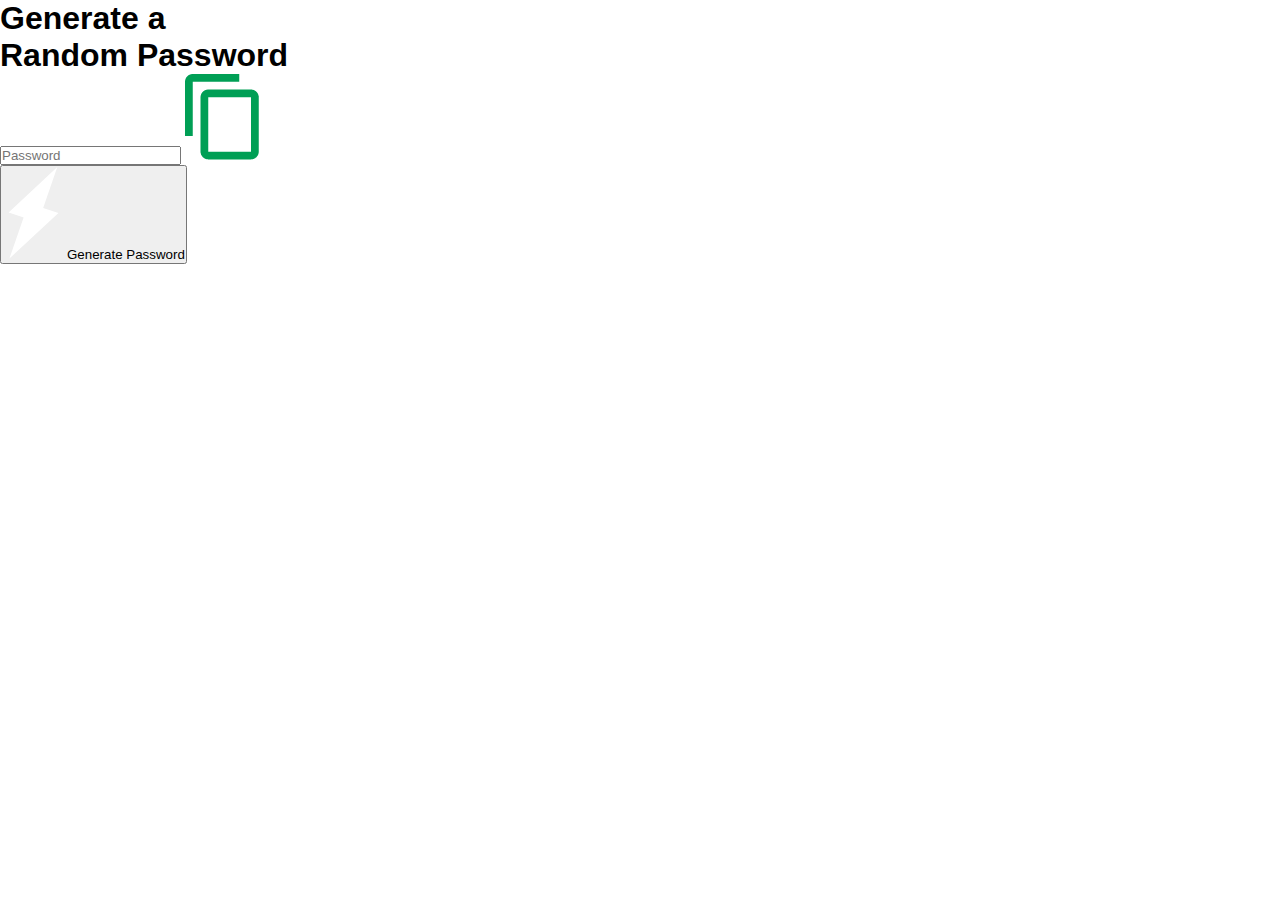
<file: Mini-Projects/Password-Generator/index.html>
<!DOCTYPE html>
<html lang="en">
<head>
  <meta charset="UTF-8">
  <meta name="viewport" content="width=device-width, initial-scale=1.0">
  <link rel="stylesheet" href="style.css">
  <title>Random-Password-Generator</title>
</head>
<body>
  <div class="container">
    <h1>Generate a <br><span>Random Password</span></h1>
    <div class="display">
      <input type="text" name="" id="password" placeholder="Password">
      <img src="images/copy.png" alt="">
    </div>
    <button onclick="createPassword()"><img src="images/generate.png" alt="">Generate Password</button>
  </div>
  <script src="script.js"></script>
</body>
</html>
</file>
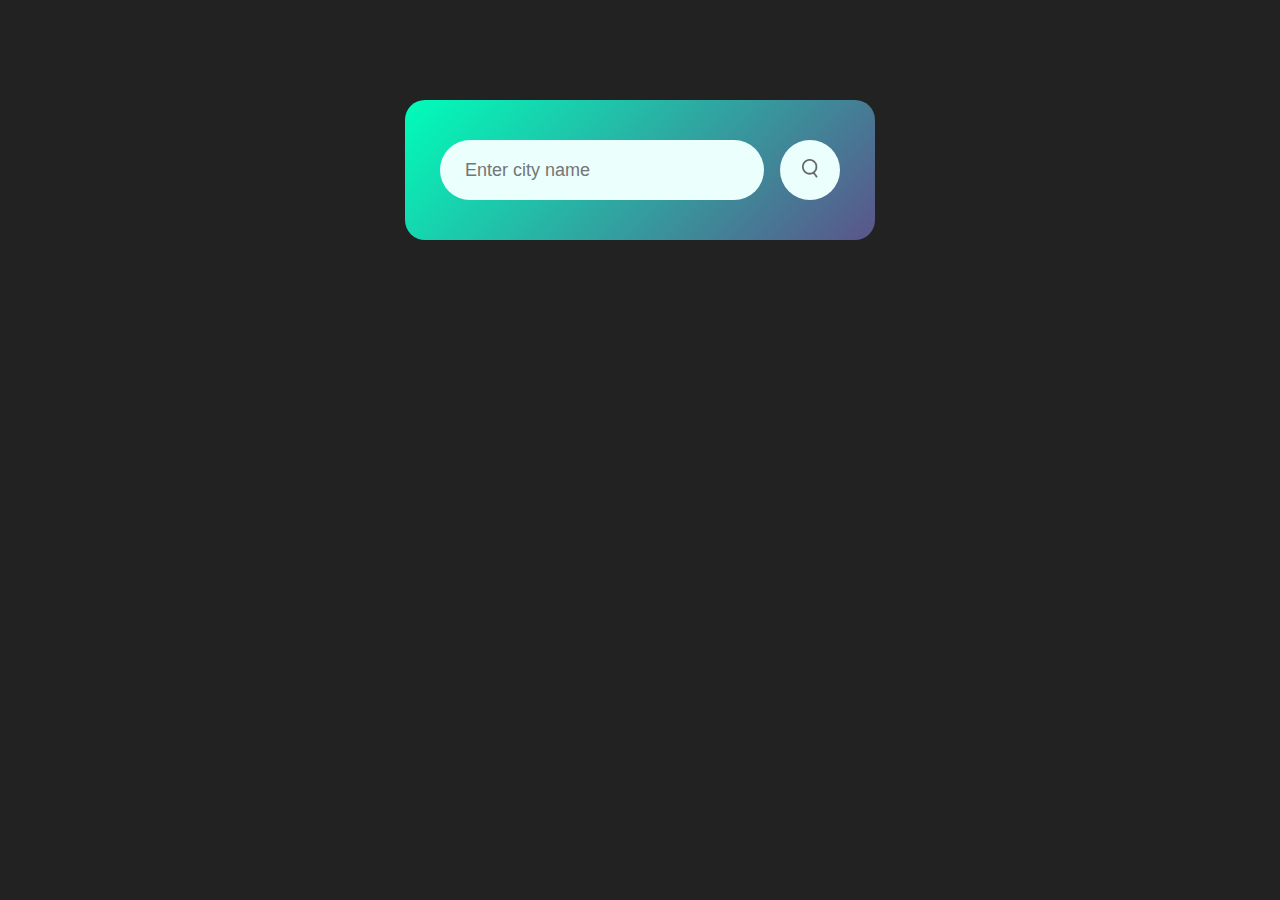
<file: Mini-Projects/Weather-App/index.html>
<!DOCTYPE html>
<html lang="en">

<head>
  <meta charset="UTF-8">
  <meta name="viewport" content="width=device-width, initial-scale=1.0">
  <title>Weather App</title>
  <link rel="stylesheet" href="style.css">
</head>

<body>
  <div class="card">
    <div class="search">
      <input type="text" placeholder="Enter city name" spellcheck="false">
      <button><img src="images/search.png" alt=""></button>
    </div>
    <div class="error">
      <p>Invalid City Name</p>
    </div>
    <div class="weather">
      <img src="images/rain.png" alt="" class="weather-icon">
      <h1 class="temp">22&deg;C</h1>
      <h2 class="city">New York</h2>
      <div class="details">
        <div class="col">
          <img src="images/humidity.png" alt="">
          <div>
            <p class="humidity">50%</p>
            <p>Humidity</p>
          </div>
        </div>
        <div class="col">
          <img src="images/wind.png" alt="">
          <div>
            <p class="wind">15km/h</p>
            <p>Wind Speed</p>
          </div>
        </div>
      </div>
    </div>
  </div>
  <script src="script.js"></script>
</body>

</html>
</file>
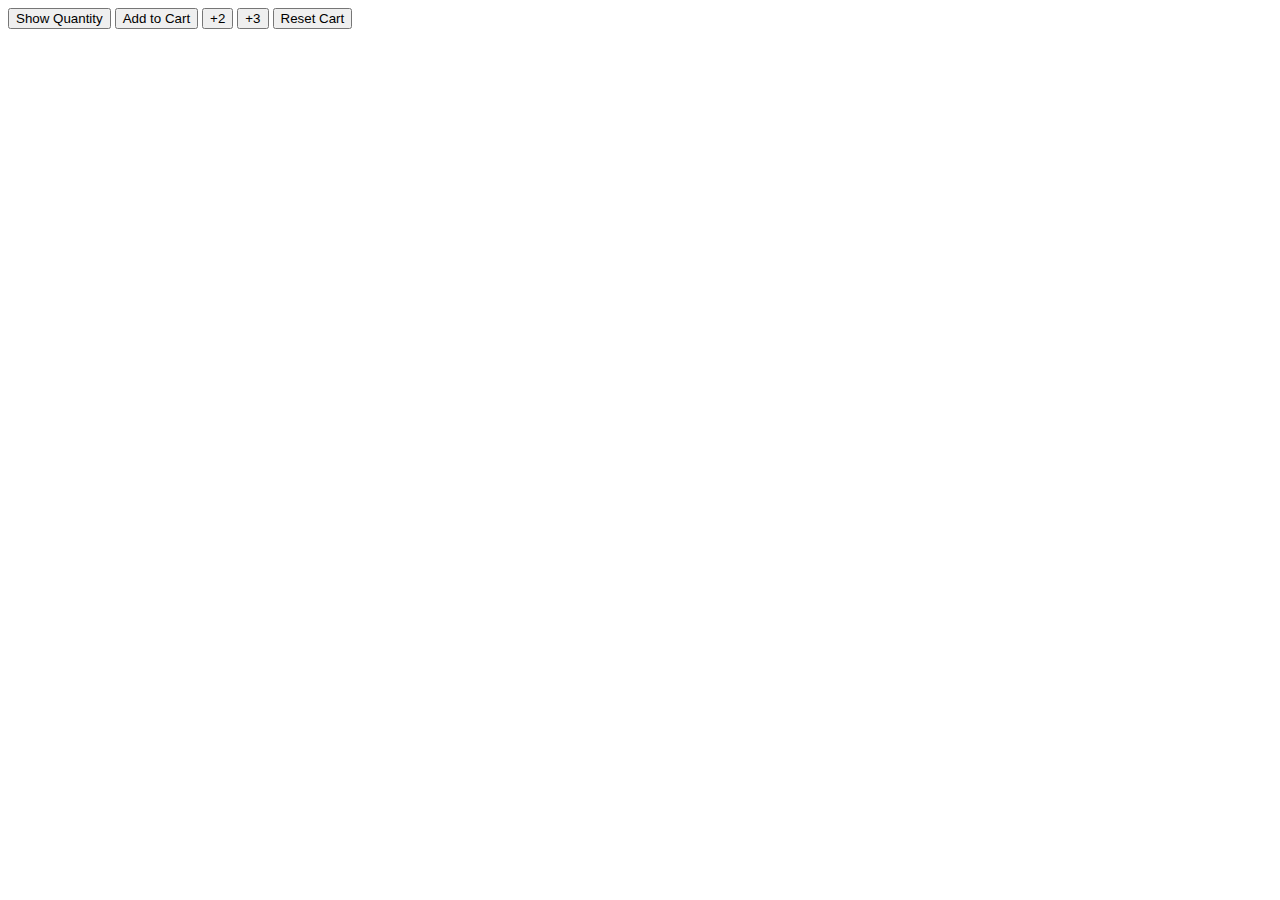
<file: cart-quantity.html>
<!DOCTYPE html>
<html lang="en">
<head>
  <meta charset="UTF-8">
  <meta name="viewport" content="width=device-width, initial-scale=1.0">
  <title>Cart Quantity</title>
</head>
<body>
  <button onclick="
    console.log(`Cart Quantity: ${cartQuantity}`);
    ">Show Quantity</button>
  <button onclick="
    cartQuantity++;
    console.log(`Cart Quantity: ${cartQuantity}`);
  ">Add to Cart</button>
  <button onclick="
    cartQuantity+=2;
    console.log(`Cart Quantity: ${cartQuantity}`);
  ">+2</button>
  <button onclick="
  cartQuantity+=3;
  console.log(`Cart Quantity: ${cartQuantity}`);
">+3</button>
  <button onclick="
  cartQuantity=0;
  console.log(`Cart was reset`);
  console.log(`Cart Quantity: ${cartQuantity}`)
">Reset Cart</button>

  <script>
    let cartQuantity=0;
  </script>
</body>
</html>
</file>
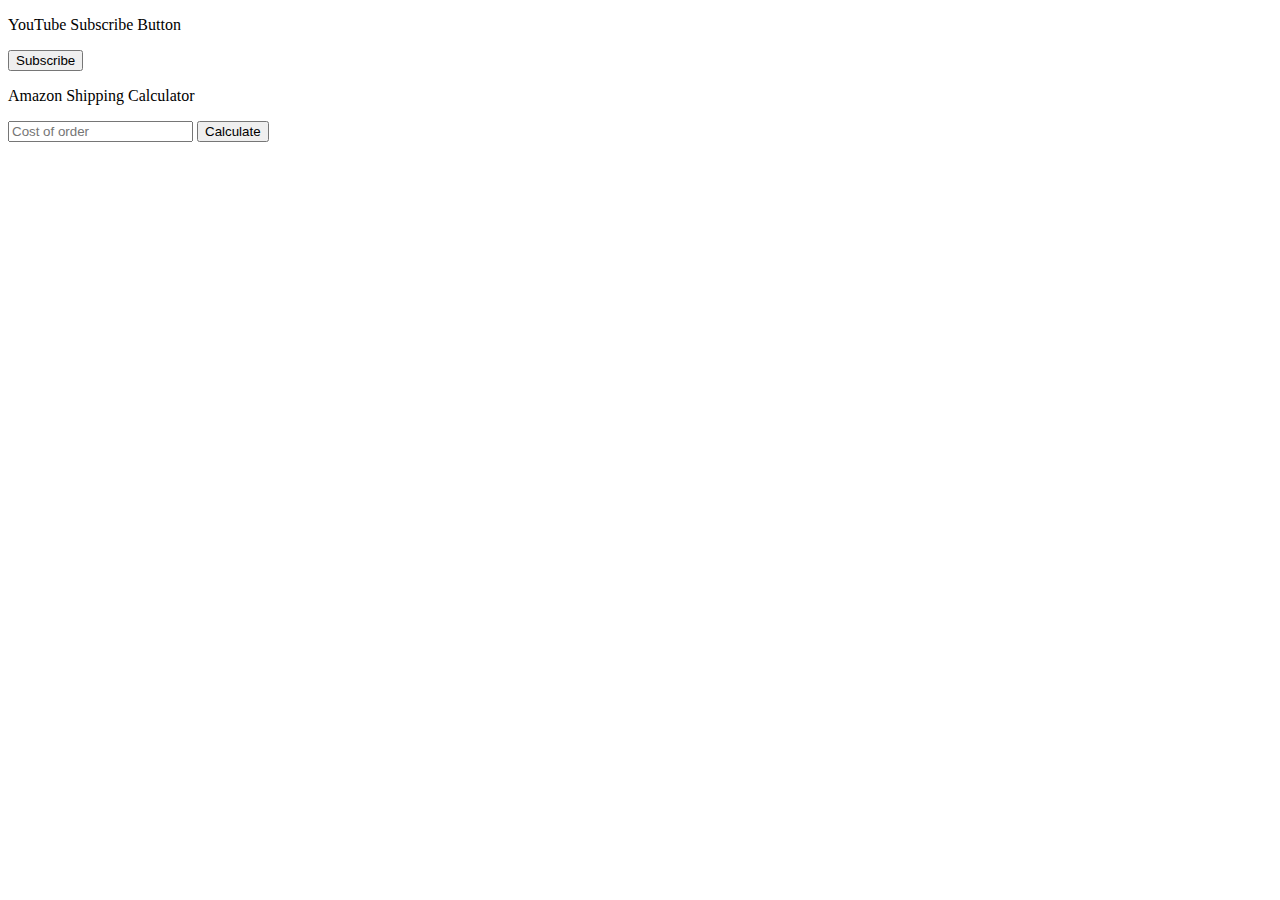
<file: dom-projects.html>
<!DOCTYPE html>
<html lang="en">

<head>
  <meta charset="UTF-8">
  <meta name="viewport" content="width=device-width, initial-scale=1.0">
  <title>DOM Projects</title>
</head>

<body>
  <p>YouTube Subscribe Button</p>
  <button onclick="
  subscribe()
  " class="js-subscribe-button">Subscribe</button>

  <p>Amazon Shipping Calculator</p>
  <input class="js-cost-input" type="text" placeholder="Cost of order" onkeydown="handleCostKeyDown(event)">
  <button onclick="calculateTotal()">Calculate</button>
  <p class="js-total-cost"></p>


  <script>
    function handleCostKeyDown(event) {
      if (event.key === 'Enter') {
        calculateTotal();
      }
    }


    function calculateTotal() {
      const inputElement = document.querySelector('.js-cost-input');
      let cost = Number(inputElement.value);

      if (cost < 40) {
        cost += 10;
      }

      document.querySelector('.js-total-cost').innerHTML = `$${cost}`;
    }

    function subscribe() {
      const buttonElement = document.querySelector('.js-subscribe-button');

      if (buttonElement.innerText === 'Subscribe') {
        buttonElement.innerText = 'Subscribed';
      }
      else {
        buttonElement.innerText = 'Subscribe';
      }
    }
  </script>
</body>

</html>
</file>
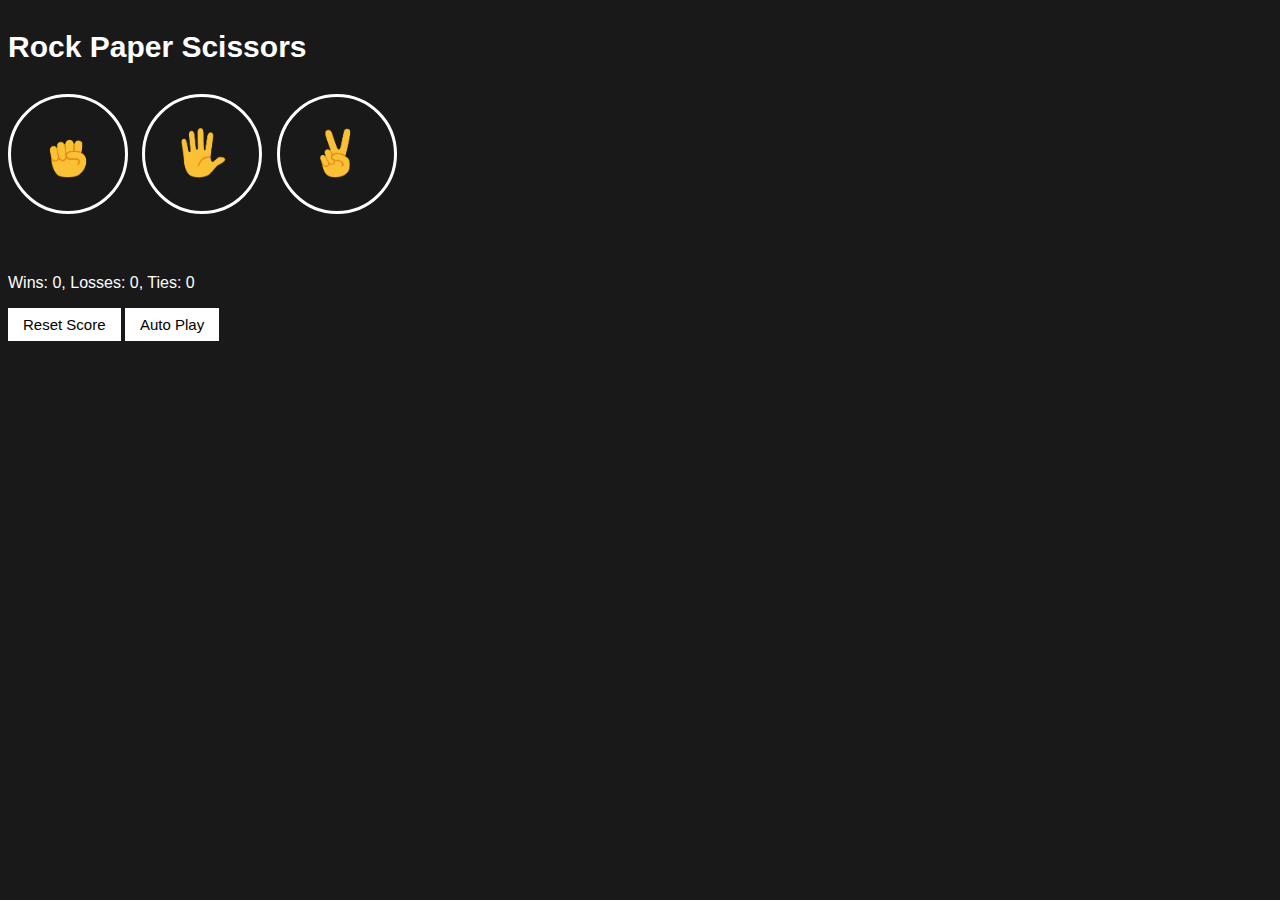
<file: rock-paper-scissors-dom.html>
<!DOCTYPE html>
<html lang="en">
<head>
  <meta charset="UTF-8">
  <meta name="viewport" content="width=device-width, initial-scale=1.0">
  <title>Rock Paper Scissors</title>
  <link rel="stylesheet" href="styles/rock-paper-scissors.css">
</head>
<body>
  <p class="title">Rock Paper Scissors</p>
  <button class="move-button js-rock-button"><img class="move-icon" src="assets/rock-emoji.png"></button>
  <button class="move-button js-paper-button"><img src="assets/paper-emoji.png" class="move-icon"></button>
  <button class="move-button js-scissor-button"><img src="assets/scissors-emoji.png" class="move-icon"></button>

  <p class="js-result result"></p>
  <p class="js-moves"></p>
  <p class="js-score score"></p>

  <button onclick="
  score.wins=0;
  score.losses=0;
  score.ties=0;
  localStorage.removeItem('score')
  updateScoreElement();
  " class="reset-score-button">Reset Score</button>
  <button class="auto-play-button" onclick="autoPlay()">Auto Play</button>

  <script src="scripts/rock-paper-scissors.js"></script>
</body>
</html>
</file>
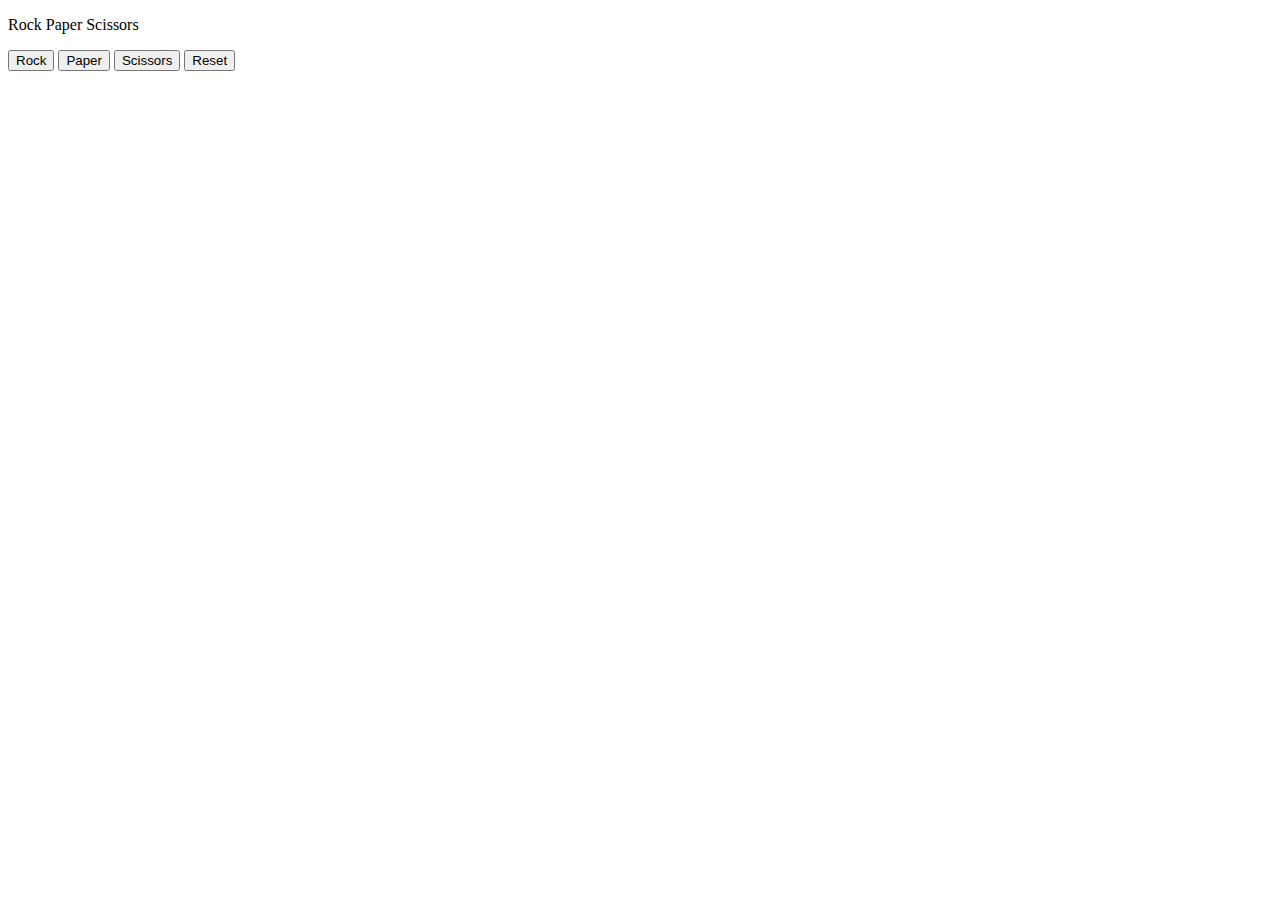
<file: rock-paper-scissors.html>
<!DOCTYPE html>
<html lang="en">
<head>
  <meta charset="UTF-8">
  <meta name="viewport" content="width=device-width, initial-scale=1.0">
  <title>Rock Paper Scissors</title>
</head>
<body>
  <p>Rock Paper Scissors</p>
  <button onclick="playGame('rock');">Rock</button>
  <button onclick="playGame('paper');">Paper</button>
  <button onclick="playGame('scissors');">Scissors</button>
  <button onclick="
  score.wins=0;
  score.losses=0;
  score.ties=0;
  localStorage.removeItem('score')">Reset</button>

  <script>
    let score=JSON.parse(localStorage.getItem('score')) || {
      wins: 0,
      losses: 0,
      ties: 0
    };

    // if(score===null){
    // if(!score){
    //   score={
    //     wins: 0,
    //     losses: 0,
    //     ties: 0
    //   }
    // }


    function playGame(playerMove){
      const computerMove=pickComputerMove();
      let result='';
      if(playerMove==='scissors'){
        if(computerMove==='rock'){
          result='You Lose.';
        }
        else if(computerMove==='paper'){
          result='You Win.';
        }
        else if(computerMove==='scissors'){
          result='Tie.';
        }
      }

      else if(playerMove==='paper'){
        if(computerMove==='rock'){
          result='You Win.';
        }
        else if(computerMove==='paper'){
          result='Tie.';
        }
        else if(computerMove==='scissors'){
          result='You Lose.';
        }
      }

      else if(playerMove==='rock'){
        if(computerMove==='rock'){
          result='Tie.';
        }
        else if(computerMove==='paper'){
          result='You Lose.';
        }
        else if(computerMove==='scissors'){
          result='You Win.';
        }
      }

      if(result==='You Win.'){
        score.wins+=1;
      }
      else if(result==='You Lose.'){
        score.losses+=1;
      }
      if(result==='Tie.'){
        score.ties+=1;
      }

      localStorage.setItem('score',JSON.stringify(score));

      alert(`You picked ${playerMove}. Computer picked ${computerMove}. ${result}
Wins: ${score.wins}, Losses: ${score.losses}, Ties: ${score.ties}`);
    }

    function pickComputerMove(){
      const randomNumber=Math.random();
      let computerMove='';

      if(randomNumber>=0 && randomNumber<1/3){
        computerMove='rock';
      }

      else if(randomNumber>=1/3 && randomNumber<2/3){
        computerMove='paper';
      }

      else if(randomNumber>=2/3 && randomNumber<1){
        computerMove='scissors';
      }

      return computerMove;
    }
  </script>
</body>
</html>
</file>
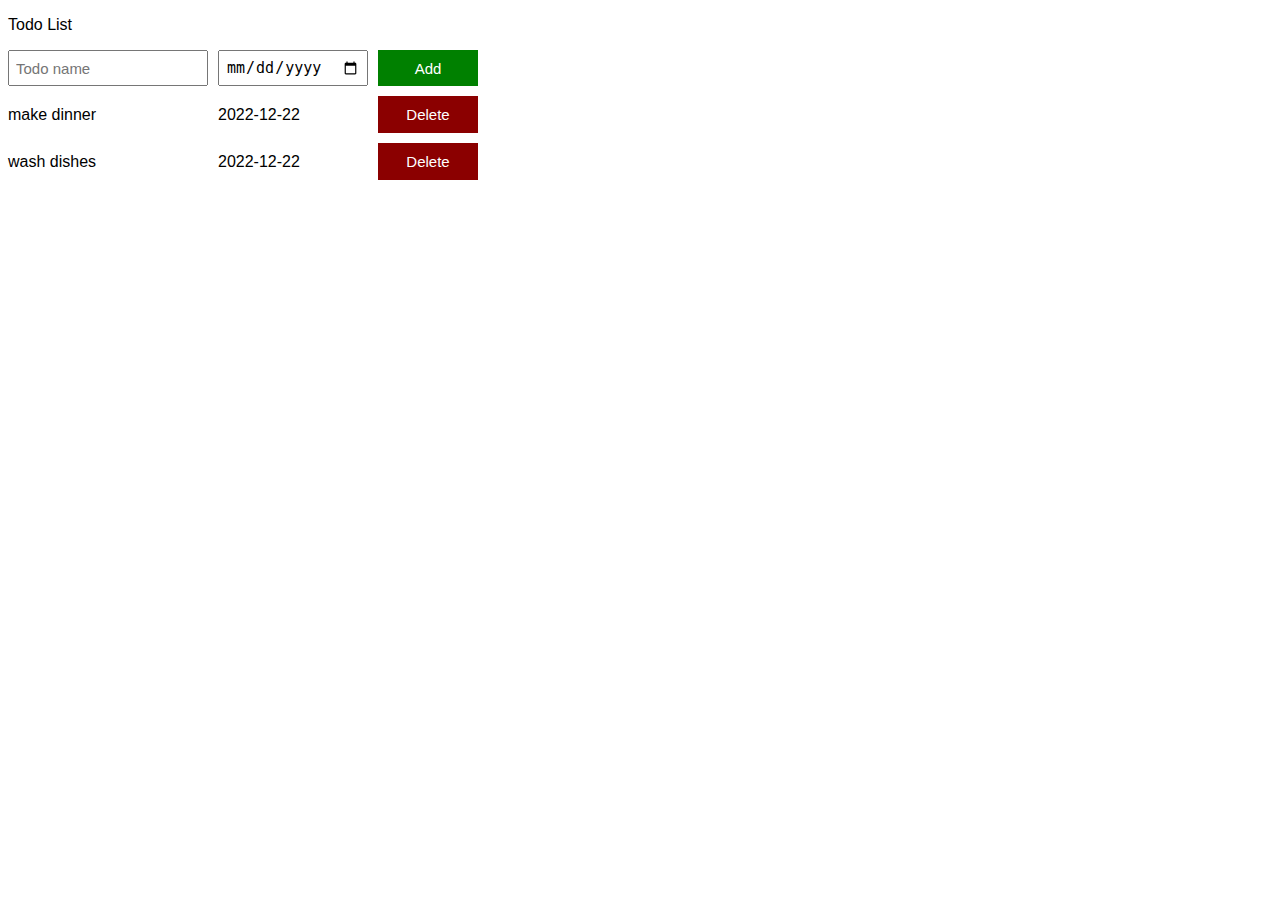
<file: todo-list.html>
<!DOCTYPE html>
<html lang="en">

<head>
  <meta charset="UTF-8">
  <meta name="viewport" content="width=device-width, initial-scale=1.0">
  <title>Todo List</title>
  <link rel="stylesheet" href="./styles/todo-list.css">
</head>

<body>
  <p>Todo List</p>
  <div class="todo-input-grid">
    <input class="js-name-input name-input" placeholder="Todo name">
    <input class="js-due-date-input due-date-input" type="date">
    <button class="add-todo-button" onclick="addTodo()">Add</button>
  </div>

  <div class="js-todo-list todo-grid"></div>

  <script src="./scripts/todo-list.js"></script>
</body>

</html>
</file>
<file: Mini-Projects/Password-Generator/style.css>
*{
  margin: 0;
  padding: 0;
  font-family: 'Poppins', sans-serif;
  box-sizing: border-box;
}
</file>
<file: Mini-Projects/Weather-App/style.css>
*{
  margin: 0;
  padding: 0;
  font-family: 'Poppins', sans-serif;
  box-sizing: border-box;
}

body{
  background: #222;
}

.card{
  width: 90%;
  max-width: 470px;
  background: linear-gradient(135deg, #00feba, #5b548a);
  color: #fff;
  margin: 100px auto 0;
  padding: 40px 35px;
  border-radius: 20px;
  text-align: center;
}

.search{
  width: 100%;
  display: flex;
  align-items: center;
  justify-content: center;
}

.search input{
  border: 0;
  outline: 0;
  background: #ebfffc;
  color: #555;
  padding: 10px 25px;
  height: 60px;
  border-radius: 30px;
  flex: 1;
  margin-right: 16px;
  font-size: 18px;
}

.search button{
  border: 0;
  outline: 0;
  background: #ebfffc;
  height: 60px;
  width: 60px;
  border-radius: 50%;
  cursor: pointer;
}

.search button img{
  width: 16px;
}

.weather-icon{
  width: 170px;
  margin-top: 30px;
}

.weather h1{
  font-size: 80px;
  font-weight: 500;
}

.weather h2{
  font-size: 45px;
  font-weight: 400;
  margin-top: -10px;
}

.details{
  display: flex;
  align-items: center;
  justify-content: space-between;
  padding: 0 20px;
  margin-top: 50px;
}

.col{
  display: flex;
  align-items: center;
  text-align: left;
}

.col img{
  width: 40px;
  margin-right: 10px;
}

.humidity, .wind{
  font-size: 28px;
  margin-top: -6px;
}

.weather{
  display: none;
}

.error{
  display: none;
  text-align: center;
  margin-left: 10px;
  font-size: 14px;
  margin-top: 10px;
  color: red;
}
</file>
<file: styles/rock-paper-scissors.css>
body{
  background-color: rgb(25,25,25);
  color: white;
  font-family: Arial;
}

.title{
  font-size: 30px;
  font-weight: bold;
}

.move-icon{
  height: 50px;
}

.move-button{
  background-color: transparent;
  border: 3px solid white;
  width: 120px;
  height: 120px;
  border-radius: 60px;
  margin-right: 10px;
  cursor: pointer;
}

.result{
  font-size: 25px;
  font-weight: bold;
  margin-top: 50px;
}

.score{
  margin-top: 60px;
}

.reset-score-button, .auto-play-button{
  background-color: white;
  border: none;
  font-size: 15px;
  padding: 8px 15px;
  cursor: pointer;
}
</file>
<file: styles/todo-list.css>
body{
  font-family: Arial, Helvetica, sans-serif;
}

.todo-grid, .todo-input-grid{
  display: grid;
  grid-template-columns: 200px 150px 100px;
  column-gap: 10px;
  row-gap: 10px;
  align-items: center;
}

.todo-input-grid{
  margin-bottom: 10px;
  align-items: stretch;
}

.name-input, .due-date-input{
  font-size: 15px;
  padding: 6px;
}

.add-todo-button{
  background-color: green;
  color: white;
  border: none;
  font-size: 15px;
  cursor: pointer;
}

.delete-todo-button{
  background-color: darkred;
  color: white;
  border: none;
  font-size: 15px;
  cursor: pointer;
  padding-top: 10px;
  padding-bottom: 10px;
}
</file>
